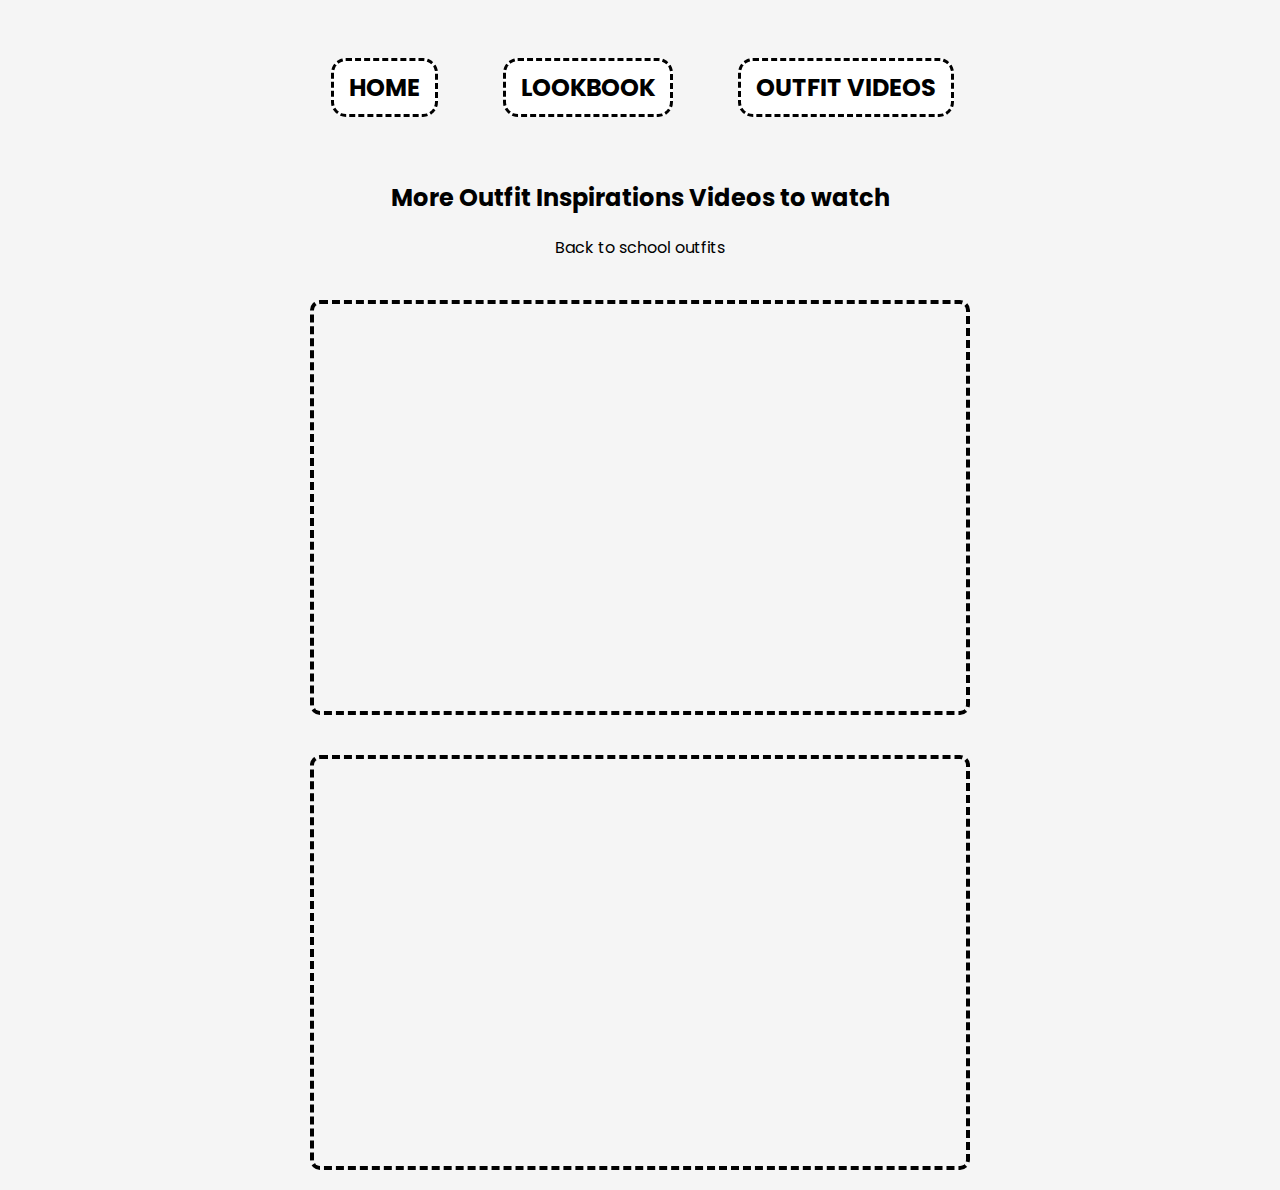
<file: video.html>
<!DOCTYPE html>
<html>
<head>
	<meta charset="utf-8">
	<meta name="viewport" content="width=device-width, initial-scale=1">
	<title> VIDEO/REELS IDEAS </title>
	 <link rel="stylesheet" href="style.css">
	  <link rel="preconnect" href="https://fonts.googleapis.com">
    <link rel="preconnect" href="https://fonts.gstatic.com" crossorigin>
    <link href="https://fonts.googleapis.com/css2?family=Atma:wght@300;400;500;600;700&family=Poppins:ital,wght@0,100;0,200;0,300;0,400;0,500;0,600;0,700;0,800;0,900;1,100;1,200;1,300;1,400;1,500;1,600;1,700;1,800;1,900&display=swap" rel="stylesheet">
</head>
<body>
	<nav class="nav horizontal">
        <ul>
            <li><a href="index.html">Home</a></li>
            <div class="scroll-down"></div>
            <li><a href="lookBook.html">Lookbook</a></li>
            <li><a href="video.html">Outfit Videos</a></li>
        </ul>
    </nav>


    <div class="videoContainer">

<br>
  <h2>More Outfit Inspirations Videos to watch </h2>
  <p>Back to school outfits </p>
  
  <iframe width="660" height="415" src="https://www.youtube.com/embed/LZ2RmUiDMqg" frameborder="0" allow="autoplay; encrypted-media" allowfullscreen></iframe>
  
  <iframe width="660" height="415" src="https://www.youtube.com/embed/5sjE6EDVfzY" frameborder="0" allow="autoplay; encrypted-media" allowfullscreen></iframe>
</div>


</body>
</html>
</file>
<file: style.css>
*{
      margin:0px;
      padding:0px;
      box-sizing: border-box;
      font-family: 'Poppins', sans-serif;
}

#homeBody {
  background-image: url("2.jpg");
  background-repeat: no-repeat;
  background-size: cover;
  background-position: center center;
}
body{
  background-color:whitesmoke;
}

.nav {
  display: flex;
  flex-direction: column;
  justify-content: center;
  align-items: center;
  height: 100vh;
}
.nav ul{
  display: flex;
  flex-direction: column;
  justify-content: center;
  align-items: center;
  margin-top: 30px;
   margin-bottom: 35px;

}
.nav li{
  display:block;
  list-style: none;
  margin-bottom: 15px;
  margin-top: 40px;
}
.nav li a{
  font-size:24px;
  text-transform: uppercase;
  padding:10px 15px;
  color:black;
  text-decoration: none;
  font-weight: bold;
  font-family: 'Poppins', sans-serif;
  border-radius: 15px;
  background-color: #fff;
  transition: all 0.3s ease;
  border: dashed;
}
.nav li a:hover{
  background-color: black;
  color: white;
}

.nav.horizontal ul {
  flex-direction: row;
}
.nav.horizontal li{
   display:block;
  list-style: none;
    margin-right: 30px;
   margin-left: 35px;
}

.nav.horizontal {
  height: unset;

}

.title {
  color: white;
  text-align: center;
  -webkit-text-stroke: 2px black;
  -moz-text-stroke: 2px black;
  -ms-text-stroke: 2px black;
  text-stroke: 2px black;
  font-family: 'Poppins', sans-serif;
  font-weight: 900;
  font-size: 45px;
}
.title {
  position: absolute;
  top: 20%;
  left: 50%;
  transform: translate(-50%, -50%);
}

#contentGrid {
  display: grid;
  grid-template-columns: repeat(2, 1fr);
}

.contentItem {
 width: 70%;
  margin: 2.5%;
   display: inline-block;
  vertical-align: top;
  align-items: center;
}

.polaroid {
  background-color: #000;
  padding: 20px;
}

.polaroid p {
  color: #fff;
}

.contentImage {
  max-width: 100%;
  height: auto;
   margin-bottom: 10px;
   margin-left: auto; /* add this line to move the image to the right */
  margin-right: auto; 
}
.title{
   text-align: center;    
}
.contentDescription {
  text-align: center;
}
.contentImage {
  aspect-ratio: 4/7;
  object-fit: cover;
  object-position: center center;
}
.subItemName{
  text-align: center;
}
.subItemContainer img {
  width:200px;
  object-fit: cover;
  object-position: center center;

}



.contentTags{
   text-align: center;
   display: flex;
   gap: 10px;
}

.contentTags li {
  list-style: none;
}

.subItemGrid {
  display: grid;
  grid-template-columns: repeat(3, 1fr);
}

 .videoContainer {
    display: flex;
    flex-direction: column;
    justify-content: center;
    align-items: center;
  }
  
  .videoContainer h2,  .videoContainer p {
    text-align: center;
    margin-bottom: 20px;
    font-family: 'Poppins', sans-serif;
  }
  
  
  iframe {
    margin: 20px 0;
      border: 4px dashed black;
  border-radius: 10px;
  }
@media (max-width: 768px) {

  #contentGrid {
    grid-template-columns: 1fr;
  }
  .subItemGrid{
    grid-template-columns: repeat(2, 1fr);
  }


  .contentItem {
    width: 70%;
    margin: 5%;
  }
  .title{
     top: 20%;
    font-size: 7vw;
  }

  .nav {
  display: flex;
  flex-direction: column;
  justify-content: center;
  align-items: center;
  height: 130vh;
}
}
</file>
